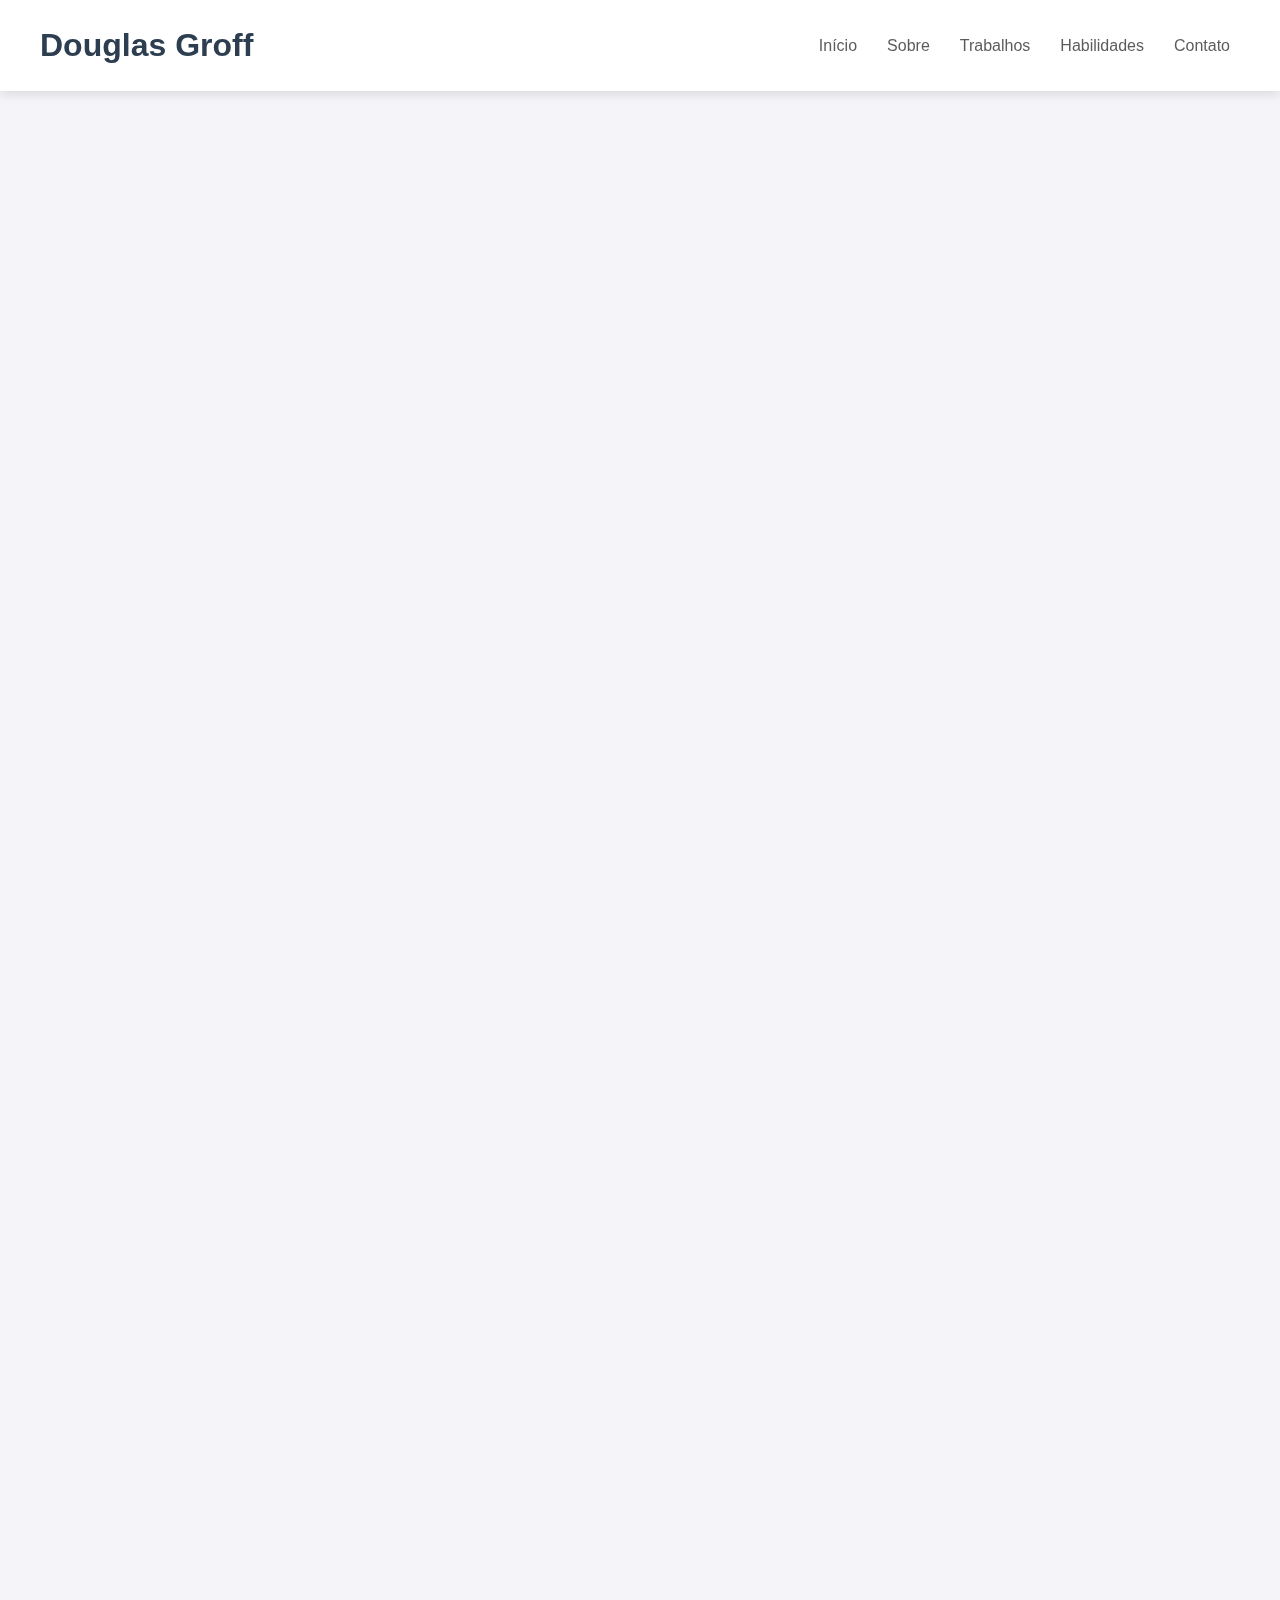
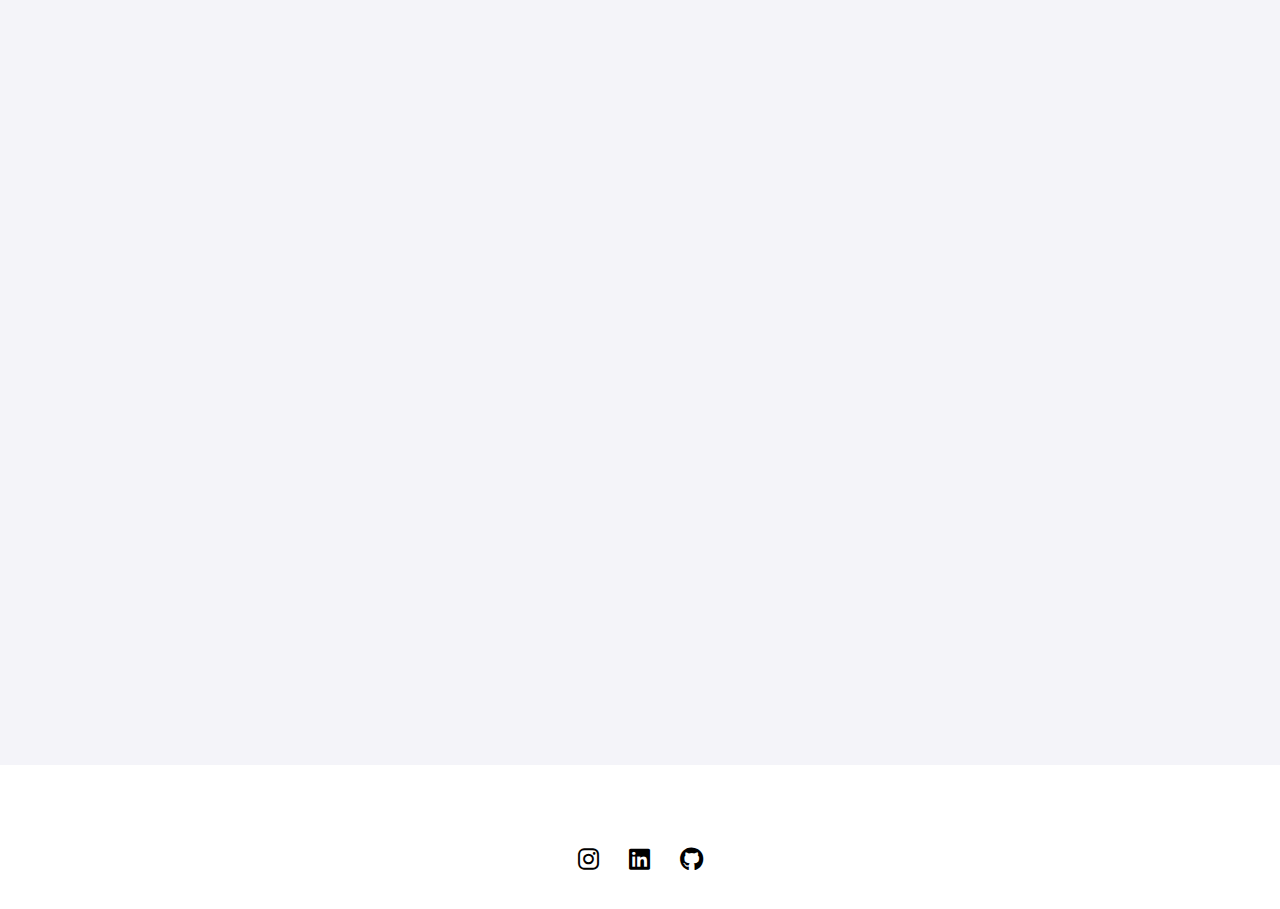
<file: index.html>
<!DOCTYPE html>
<html lang="pt-BR">

<head>
    <meta charset="UTF-8">
    <meta name="viewport" content="width=device-width, initial-scale=1.0">
    <title>Portfólio</title>
    <link rel="stylesheet" href="style.css">
    <link rel="stylesheet" href="https://cdnjs.cloudflare.com/ajax/libs/font-awesome/6.0.0-beta3/css/all.min.css">
</head>

<body>
    <header>
        <nav id="menu">
            <div class="logo">
                <a href="#">Douglas Groff</a>
            </div>
            <div class="menu-hamburguer" id="menu-hamburguer">
                &#9776; <!-- Ícone do hambúrguer -->
            </div>
            <div id="menu-items">
                <ul>
                    <li><a href="#home">Início</a></li>
                    <li><a href="#sobre">Sobre</a></li>
                    <li><a href="#trabalhos">Trabalhos</a></li>
					<li><a href="#habilidades">Habilidades</a></li>
                    <li><a href="#contato">Contato</a></li>
                </ul>
            </div>
        </nav>
    </header>

    <section id="home">
        <div class="intro-text">
            <h1>Olá, sou Douglas Groff Alves</h1>
            <p>Analista de Sistemas com formação em Redes de Computadores e em transição para Análise e Desenvolvimento de Sistemas.</p>
        </div>
        <div class="intro-img">
            <img src="doug.jpg" alt="Foto de perfil de Douglas Groff Alves" class="foto-perfil">
        </div>
    </section>

    <section id="sobre">
        <h1>Sobre Mim</h1>
        <p>Sou apaixonado por tecnologia e estou sempre buscando aprender novas linguagens e ferramentas. Tenho experiência em programação, 
		desenvolvimento web, banco de dados e administração de sistemas. Meu foco é otimizar processos e implementar soluções inovadoras no ambiente corporativo.</p>
    </section>

    <section id="trabalhos">
        <h2>Meus Trabalhos</h2>
        <div class="projeto">
            <div class="projeto-item">
                <img src="logo_adm.png" alt="Logo da ADMRH" class="logo">
                <div class="info">
                    <h3>ADMRH</h3>
                    <p>Na ADMRH, atuo principalmente com PL/SQL, desenvolvimento de relatórios utilizando a ferramenta Jasper Reports e processos relacionados a Recursos Humanos. 
					Além disso, tenho experiência com manutenção de código em Java, administração de sistemas Linux e utilização avançada do Excel. 
					Também sou responsável pela criação e manutenção de servidores de domínio na nuvem AWS, integrando-os com serviços do registro.br.</p>
                </div>
            </div>
            <div class="projeto-item">
                <img src="logo_soprano.png" alt="Logo da Soprano" class="logo">
                <div class="info">
                    <h3>Soprano</h3>
                    <p>Iniciei minha trajetória na Soprano como menor aprendiz, aproveitando essa oportunidade para adquirir o máximo de conhecimento e me preparar para o mercado de trabalho. 
					Ao término do contrato como aprendiz, fui efetivado como auxiliar de produção, assumindo a responsabilidade de injetar poliuretano em diversas peças plásticas. 
					Com dedicação e esforço, fui promovido a operador de máquina 1 e, posteriormente, a operador de máquina 2. Por fim, decidi encerrar minha jornada na empresa para seguir meu sonho de atuar na área da informática.</p>
                </div>
            </div>
        </div>
    </section>
	
	<section id="habilidades">
    <h2>Minhas Habilidades</h2>
    <div class="habilidades-container">
        <div class="habilidade">
            <i class="fab fa-java"></i> <!-- Ícone para Java -->
            <h3>Java</h3>
            <p>Experiência no desenvolvimento de sistemas e aplicativos em Java, utilizando frameworks como Spring e JavaFX.</p>
        </div>
        <div class="habilidade">
            <i class="fab fa-html5"></i> <!-- Ícone para HTML -->
            <h3>HTML5</h3>
            <p>Criação de páginas web responsivas e semânticas, utilizando as melhores práticas de HTML5.</p>
        </div>
        <div class="habilidade">
            <i class="fab fa-css3-alt"></i> <!-- Ícone para CSS -->
            <h3>CSS3</h3>
            <p>Desenvolvimento de layouts modernos e responsivos utilizando CSS3, incluindo animações e transições.</p>
        </div>
        <div class="habilidade">
            <i class="fab fa-js-square"></i> <!-- Ícone para JavaScript -->
            <h3>JavaScript</h3>
            <p>Habilidade no desenvolvimento de interatividade em sites, com ênfase em ES6+ e bibliotecas como React e Node.js.</p>
        </div>
        <div class="habilidade">
            <i class="fas fa-database"></i> <!-- Ícone para banco de dados -->
            <h3>Bancos de Dados</h3>
            <p>Experiência com bancos de dados relacionais (MySQL, PostgreSQL) e NoSQL (MongoDB), além de sólida vivência em Oracle e PL/SQL Developer, com ênfase em otimização e desenvolvimento de consultas complexas.</p>
        </div>
        <div class="habilidade">
            <i class="fab fa-linux"></i> <!-- Ícone para Linux -->
            <h3>Linux</h3>
            <p>Experiência em administração de sistemas Linux, incluindo configurações, manutenção e automação de processos.</p>
        </div>
		<div class="habilidade">
			<i class="fas fa-headset"></i> <!-- Ícone para Atendimento ao Cliente -->
			<h3>Atendimento ao Cliente</h3>
			<p>Experiência no atendimento e suporte ao cliente, resolução de problemas, e garantia de satisfação, com foco em comunicação clara e eficiente.</p>
		</div>
		<div class="habilidade">
			<i class="fab fa-windows"></i> <!-- Ícone para Windows -->
			<h3>Windows</h3>
			<p>Experiência em administração de sistemas Windows, incluindo instalação, configuração, manutenção e solução de problemas em ambientes corporativos e domésticos.</p>
		</div>
    </div>
</section>


<section id="contato">
    <div class="contact-info">
        <h2>Entre em Contato</h2>
        <p>Se você tem alguma dúvida, projeto ou oportunidade, sinta-se à vontade para me enviar uma mensagem!</p>

        <form class="contact-form" action="#" method="POST">
            <div class="form-group">
                <label for="name">Nome</label>
                <input type="text" id="name" name="name" required placeholder="Digite seu nome">
            </div>
            <div class="form-group">
                <label for="email">E-mail</label>
                <input type="email" id="email" name="email" required placeholder="Digite seu email">
            </div>
            <div class="form-group">
                <label for="message">Mensagem</label>
                <textarea id="message" name="message" required placeholder="Digite sua mensagem"></textarea>
            </div>
            <button type="button" onclick="enviarMensagemWhatsApp()">Enviar</button>
        </form>
    </div>
</section>

    <footer>
        <p>&copy; 2025 Douglas Groff Alves. Desenvolvido para destacar minha trajetória e projetos.</p>
        <ul>
            <li><a href="https://www.instagram.com/douglas.groff.71/" target="_blank" rel="noopener noreferrer"><i class="fab fa-instagram"></i></a></li>
            <li><a href="https://www.linkedin.com/in/douglasgroffalves" target="_blank" rel="noopener noreferrer"><i class="fab fa-linkedin"></i></a></li>
            <li><a href="https://github.com/douglasgroff001" target="_blank" rel="noopener noreferrer"><i class="fab fa-github"></i></a></li>
        </ul>
    </footer>

    <script>
        <!-- Inicio Menu hamburguer -->
document.addEventListener("DOMContentLoaded", function() {
    const menuHamburguer = document.querySelector(".menu-hamburguer");
    const menuItems = document.querySelector("#menu-items");

    menuHamburguer.addEventListener("click", function() {
        menuItems.classList.toggle("active"); // Adiciona ou remove a classe 'active'
        menuHamburguer.classList.toggle("open"); // Gira o ícone do menu
    });
});
        		
        <!-- Fim Menu hamburguer -->
        
        	 <!-- Início envio de mensagens para o WhatsApp -->
        function enviarMensagemWhatsApp() {
            var nome = document.getElementById("name").value; // Alterado de "nome" para "name"
            var email = document.getElementById("email").value; // Correto
            var mensagem = document.getElementById("message").value; // Alterado de "mensagem" para "message"
        
            // Sanitizando e criando a mensagem para WhatsApp
            var mensagemFinal = "Você recebeu uma nova mensagem de contato:\n\n" +
                                "Nome: " + nome + "\n" +
                                "E-mail: " + email + "\n" +
                                "Mensagem: " + mensagem;
        
            // Codificando a mensagem para URL
            var mensagemCodificada = encodeURIComponent(mensagemFinal);
        
            // Número do WhatsApp (utilize o número no formato internacional, sem "+" e espaços)
            var whatsappNumber = "5554996305968"; 
        
            // Criando o link para o WhatsApp
            var whatsappLink = "https://wa.me/" + whatsappNumber + "?text=" + mensagemCodificada;
        
            // Redirecionando para o link
            window.open(whatsappLink, "_blank");
        }
        	 
        	 <!-- Fim envio de mensagens para o WhatsApp -->
			 
			 
			 <!-- INICIO Faz com que proiba de enviar mensagems sem texto -->
    // Aguardar o carregamento completo da página
    document.addEventListener('DOMContentLoaded', function() {
        const form = document.getElementById('contactForm');

        form.addEventListener('submit', function(event) {
            // Prevenir o envio do formulário caso a validação falhe
            let isValid = true;

            const name = form.querySelector('#name');
            const email = form.querySelector('#email');
            const message = form.querySelector('#message');

            // Verifica se todos os campos obrigatórios foram preenchidos
            if (!name.value.trim()) {
                isValid = false;
                name.classList.add('error'); // Aplica a classe de erro
            } else {
                name.classList.remove('error'); // Remove a classe de erro
            }

            if (!email.value.trim()) {
                isValid = false;
                email.classList.add('error');
            } else {
                email.classList.remove('error');
            }

            if (!message.value.trim()) {
                isValid = false;
                message.classList.add('error');
            } else {
                message.classList.remove('error');
            }

            // Se algum campo estiver vazio, impede o envio do formulário
            if (!isValid) {
                event.preventDefault(); // Impede o envio do formulário
                alert('Por favor, preencha todos os campos obrigatórios!');
            }
        });
    });
	
	<!-- FIM Faz com que proiba de enviar mensagems sem texto -->
			 
	
	window.addEventListener('scroll', function() {
    const header = document.querySelector('header');
    if (window.scrollY > 50) {
        header.classList.add('scrolled');
    } else {
        header.classList.remove('scrolled');
    }
});

window.addEventListener('scroll', function() {
    const sections = document.querySelectorAll('section');
    sections.forEach(function(section) {
        const rect = section.getBoundingClientRect();
        if (rect.top < window.innerHeight && rect.bottom >= 0) {
            section.classList.add('visible');
        } else {
            section.classList.remove('visible');
        }
    });
});

window.addEventListener('scroll', function() {
    const sections = document.querySelectorAll('section');
    sections.forEach(function(section) {
        const rect = section.getBoundingClientRect();
        if (rect.top < window.innerHeight && rect.bottom >= 0) {
            section.classList.add('visible');
        } else {
            section.classList.remove('visible');
        }
    });
});
	
    </script>
</body>

</html>
</file>
<file: style.css>
/* Estilos Globais */
* {
    margin: 0;
    padding: 0;
    box-sizing: border-box;
    transition: all 0.3s ease;
}

body {
    font-family: 'Segoe UI', Tahoma, Geneva, Verdana, sans-serif;
    background-color: #f4f4f9;
    color: #333;
    line-height: 1.6;
}

/* Efeito de transição suave nos títulos */
h1,
h2,
h3 {
    font-family: 'Roboto', sans-serif;
    color: #333;
    text-transform: uppercase;
    text-align: center;
    font-weight: 600;
    opacity: 0;
    transform: translateY(20px);
    animation: fadeUp 0.5s ease forwards;
    animation-delay: 0.2s;
}

h1:hover,
h2:hover,
h3:hover {
    text-shadow: 2px 2px 8px rgba(0, 0, 0, 0.2);
    color: #0073e6;
    transform: translateY(-3px);
}

h1 {
    font-size: 3rem;
    margin-bottom: 20px;
}

h2 {
    font-size: 2.5rem;
    margin-bottom: 15px;
}

h3 {
    font-size: 2rem;
    margin-bottom: 10px;
}

p {
    font-size: 1.2rem;
    color: #555;
    text-align: center;
    margin-bottom: 30px;
    opacity: 0;
    animation: fadeIn 0.5s ease forwards;
    animation-delay: 0.4s;
}

/* Efeito de animação para os títulos */
@keyframes fadeUp {
    0% {
        opacity: 0;
        transform: translateY(20px);
    }
    100% {
        opacity: 1;
        transform: translateY(0);
    }
}

/* Efeito de animação para o parágrafo */
@keyframes fadeIn {
    0% {
        opacity: 0;
    }
    100% {
        opacity: 1;
    }
}

/* Cabeçalho fixo e navegação */
header {
    position: fixed;
    top: 0;
    left: 0;
    width: 100%;
    background-color: #fff;
    padding: 20px 40px;
    box-shadow: 0 4px 10px rgba(0, 0, 0, 0.1);
    z-index: 100;
    transition: box-shadow 0.3s ease, background-color 0.3s ease, transform 0.3s ease;
}

header.scrolled {
    background-color: #fff;
    box-shadow: 0 8px 15px rgba(0, 0, 0, 0.3);
    transform: scale(0.98);
}

/* Menu */
#menu {
    display: flex;
    justify-content: space-between;
    align-items: center;
    max-width: 1200px;
    margin: 0 auto;
}

#menu .logo a {
    color: #2c3e50;
    font-size: 2rem;
    font-weight: 700;
    text-decoration: none;
    transition: color 0.3s ease, transform 0.3s ease;
}

#menu .logo a:hover {
    color: #0073e6;
    transform: scale(1.05);
}

/* Itens do Menu */
#menu-items {
    display: flex;
    gap: 10px;
}

#menu-items ul {
    list-style: none;
    display: flex;
    gap: 10px;
}

#menu-items ul li a {
    color: #333;
    font-size: 1rem;
    font-weight: 500;
    text-decoration: none;
    padding: 10px 10px;
    transition: background-color 0.3s ease, transform 0.3s ease, opacity 0.3s ease;
    border-radius: 30px;
    opacity: 0.8;
}

#menu-items ul li a:hover {
    background-color: #0073e6;
    color: #fff;
    transform: scale(1.05);
    opacity: 1;
    box-shadow: 0 4px 8px rgba(0, 0, 0, 0.2);
}

/* Menu Responsivo */
.menu-hamburguer {
    display: none;
    cursor: pointer;
    font-size: 2rem;
    color: #333;
    transition: transform 0.3s ease;
}

.menu-hamburguer.open {
    transform: rotate(90deg);
}

@media (max-width: 768px) {
    #menu-items {
        display: none;
        flex-direction: column;
        gap: 10px;
        text-align: center;
        background-color: #fff;
        position: absolute;
        top: 70px;
        right: 0;
        left: 0;
        padding: 10px;
        z-index: 999;
    }

    #menu-items.active {
        display: flex;
        gap: 10px;
        padding: 10px;
    }

    .menu-hamburguer {
        display: block;
    }

    #menu-items ul {
        display: block;
    }

    #menu-items ul li a {
        padding: 10px;
        font-size: 1.2rem;
        margin: 10px 0;
        height: 10px;
        display: flex;
        justify-content: center;
        align-items: center;
    }
}

/* Seções */
section {
    padding: 120px 40px 40px;
    margin-top: 80px;
    position: relative;
    overflow: hidden;
    opacity: 0;
    transform: translateY(50px);
    transition: opacity 0.5s ease, transform 0.5s ease;
}

section.visible {
    opacity: 1;
    transform: translateY(0);
}

/* Efeito de parallax suave */
section::before {
    content: '';
    position: absolute;
    top: 0;
    left: 0;
    width: 100%;
    height: 100%;
    background: rgba(255, 255, 255, 0.1);
    z-index: -1;
    transform: translateZ(-1px) scale(1.5);
    transition: transform 0.5s ease;
}

/* Animação para imagens de intro e projetos */
.intro-text {
    margin-bottom: 30px;
}

.intro-img {
    display: flex;
    justify-content: center;
    opacity: 0;
    animation: fadeIn 0.5s ease forwards;
    animation-delay: 0.6s;
}

.intro-img img {
    width: 350px;
    height: 350px;
    border-radius: 50%;
    object-fit: cover;
    border: 5px solid #0073e6;
    box-shadow: 0 6px 15px rgba(0, 0, 0, 0.1);
    transition: transform 0.3s ease, box-shadow 0.3s ease;
}

.intro-img img:hover {
    transform: scale(1.03);
    box-shadow: 0 10px 20px rgba(0, 0, 0, 0.2);
}

/* Animação para os projetos */
.projeto {
    display: flex;
    flex-wrap: wrap;
    justify-content: center;
    gap: 30px;
    margin-bottom: 40px;
    text-align: center;
    opacity: 0;
    animation: fadeInUp 0.5s ease forwards;
    animation-delay: 0.8s;
}

@keyframes fadeInUp {
    0% {
        opacity: 0;
        transform: translateY(20px);
    }
    100% {
        opacity: 1;
        transform: translateY(0);
    }
}

.projeto-item {
    display: flex;
    align-items: center;
    gap: 20px;
    padding: 10px;
    border: 2px solid #0073e6;
    border-radius: 10px;
    background-color: #fff;
    box-shadow: 0 6px 15px rgba(0, 0, 0, 0.1);
    max-width: 500px;
    width: 100%;
    transition: transform 0.3s ease, box-shadow 0.3s ease;
}

.projeto-item:hover {
    transform: scale(1.03);
    box-shadow: 0 10px 20px rgba(0, 0, 0, 0.2);
}

.projeto-item .logo {
    width: auto;
    height: auto;
    max-width: 150px;
    max-height: 150px;
    object-fit: contain;
    transition: transform 0.4s ease, opacity 0.3s ease;
    border: none;
}

.projeto-item .logo:hover {
    transform: rotate(360deg);
    opacity: 0.8;
}

.projeto-item .info {
    display: flex;
    flex-direction: column;
    justify-content: center;
    gap: 5px;
}

.projeto-item .info h3 {
    font-size: 1.2rem;
    color: #333;
    font-weight: bold;
}

.projeto-item .info p {
    font-size: 1rem;
    color: #555;
    margin: 0;
}

/* Responsividade */
@media (max-width: 1024px) {
    .projeto-item {
        max-width: 400px;
    }

    .projeto-item .logo {
        width: 80px;
        height: 80px;
    }
}

@media (max-width: 768px) {
    .projeto-item {
        max-width: 350px;
    }

    .projeto-item .logo {
        width: 70px;
        height: 70px;
    }
}

@media (max-width: 480px) {
    .projeto-item {
        max-width: 300px;
    }

    .projeto-item .logo {
        width: 60px;
        height: 60px;
    }
}

.projeto img {
    max-width: 15%;
    height: auto;
    object-fit: contain;
    box-shadow: 0 10px 20px rgba(0, 0, 0, 0.15);
    border: 4px solid #0073e6;
    transition: transform 0.3s ease, box-shadow 0.3s ease;
}

.projeto img:hover {
    transform: scale(1.05);
    box-shadow: 0 15px 25px rgba(0, 0, 0, 0.2);
}

/* Seção de Contato */
#contato {
    background-color: #f4f4f9;
    padding: 80px 40px;
    text-align: center;
    transition: background-color 0.3s ease;
}

#contato:hover {
    background-color: #ececec;
}

.contact-info h2 {
    font-size: 2.5rem;
    margin-bottom: 10px;
    color: #333;
    font-weight: 600;
    transition: color 0.3s ease;
}

.contact-info h2:hover {
    color: #0073e6;
}

.contact-info p {
    font-size: 1.2rem;
    color: #555;
    margin-bottom: 30px;
}

/* Formulário de Contato */
.contact-form {
    background-color: #fff;
    padding: 20px;
    border-radius: 10px;
    box-shadow: 0 4px 15px rgba(0, 0, 0, 0.1);
    width: 100%;
    max-width: 600px;
    margin: 0 auto;
    display: flex;
    flex-direction: column;
    gap: 20px;
    transition: transform 0.3s ease;
}

.contact-form:hover {
    transform: translateY(-3px);
}

.form-group {
    display: flex;
    flex-direction: column;
}

.contact-form input,
.contact-form textarea,
.contact-form button {
    width: 100%;
    padding: 10px;
    margin-bottom: 10px;
    border-radius: 5px;
    border: 1px solid #ccc;
    box-sizing: border-box;
    font-size: 1rem;
    transition: border-color 0.3s ease, box-shadow 0.3s ease;
}

.contact-form input:focus,
.contact-form textarea:focus {
    border-color: #0073e6;
    box-shadow: 0 0 8px rgba(0, 115, 230, 0.5);
}

.contact-form textarea {
    min-height: 150px;
    resize: none;
    height: 150px;
}

.contact-form button {
    background-color: #0073e6;
    color: white;
    padding: 12px;
    border: none;
    border-radius: 30px;
    cursor: pointer;
    font-size: 1rem;
    box-shadow: 0 6px 15px rgba(0, 0, 0, 0.1);
    transition: box-shadow 0.3s ease, transform 0.3s ease, background-color 0.3s ease;
}

.contact-form button:hover {
    box-shadow: 0 8px 20px rgba(0, 0, 0, 0.2);
    transform: translateY(-3px);
    background-color: #005bb5;
}

/* Responsividade para telas pequenas */
@media (max-width: 768px) {
    #contato {
        padding: 60px 20px;
    }

    .contact-form {
        padding: 30px;
        max-width: 100%;
    }
}


/* Seção de Habilidades */
#habilidades {
    background-color: #fff;
    padding: 80px 40px;
    text-align: center;
    opacity: 0;
    transform: translateY(50px);
    transition: opacity 0.5s ease, transform 0.5s ease;
}

#habilidades.visible {
    opacity: 1;
    transform: translateY(0);
}

.habilidades-container {
    display: flex;
    flex-wrap: wrap;
    justify-content: center;
    gap: 20px;
    margin-top: 30px;
}

.habilidade {
    flex: 1 1 calc(33.333% - 20px);
    background-color: #f4f4f9;
    padding: 20px;
    border-radius: 10px;
    border: 2px solid #0073e6;
    box-shadow: 0 4px 10px rgba(0, 0, 0, 0.1);
    transition: transform 0.3s ease, box-shadow 0.3s ease, background-color 0.3s ease;
    opacity: 0;
    transform: translateY(20px);
    animation: fadeInUp 0.5s ease forwards;
}

.habilidade:nth-child(1) { animation-delay: 0.2s; }
.habilidade:nth-child(2) { animation-delay: 0.4s; }
.habilidade:nth-child(3) { animation-delay: 0.6s; }
.habilidade:nth-child(4) { animation-delay: 0.8s; }
.habilidade:nth-child(5) { animation-delay: 1s; }
.habilidade:nth-child(6) { animation-delay: 1.2s; }

.habilidade:hover {
    transform: translateY(-5px);
    box-shadow: 0 8px 20px rgba(0, 0, 0, 0.2);
    background-color: #e6f0ff;
}

.habilidade i {
    font-size: 2.5rem;
    color: #0073e6;
    margin-bottom: 10px;
    transition: transform 0.3s ease, color 0.3s ease;
}

.habilidade:hover i {
    transform: scale(1.1);
    color: #005bb5;
}

.habilidade h3 {
    font-size: 1.5rem;
    color: #333;
    margin-bottom: 10px;
    transition: color 0.3s ease;
}

.habilidade:hover h3 {
    color: #0073e6;
}

.habilidade p {
    font-size: 1rem;
    color: #555;
    margin: 0;
}

/* Responsividade para a seção de habilidades */
@media (max-width: 1024px) {
    .habilidade {
        flex: 1 1 calc(50% - 20px);
    }
}

@media (max-width: 768px) {
    .habilidade {
        flex: 1 1 100%;
        max-width: 300px;
    }
}

/* Footer */
footer {
    background-color: #fff;
    color: #000;
    text-align: center;
    padding: 30px 0;
    transition: background-color 0.3s ease;
}

footer:hover {
    background-color: #f4f4f9;
}

footer p {
    margin-bottom: 20px;
    font-size: 16px;
}

footer ul {
    list-style-type: none;
    padding: 0;
    margin: 0;
    display: flex;
    justify-content: center;
}

footer ul li {
    margin: 0 15px;
}

footer ul li a {
    text-decoration: none;
    color: #000;
    font-size: 24px;
    transition: color 0.3s ease, transform 0.3s ease;
}

footer ul li a:hover {
    color: #0073e6;
    transform: scale(1.05);
}
</file>
